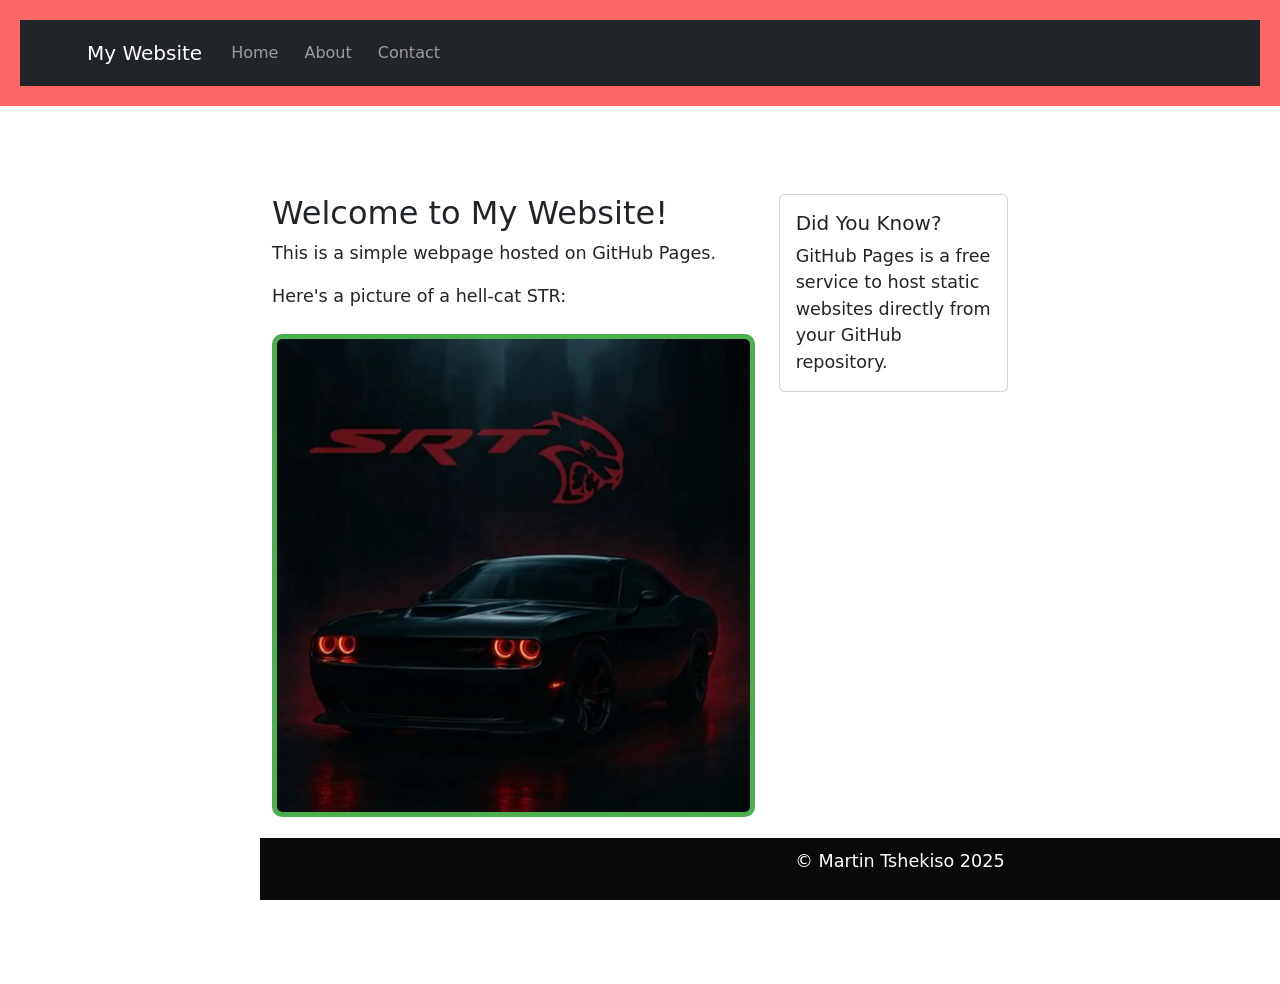
<file: index.html>
<!DOCTYPE html> 

<html lang="en"> 

<head> 

    <meta charset="UTF-8"> 

    <meta name="viewport" content="width=device-width, initial-scale=1.0"> 

    <title>My First GitHub Page</title> 
    <link rel="stylesheet" href="styles.css">

    <!-- Bootstrap CSS --> 

    <link href="https://cdn.jsdelivr.net/npm/bootstrap@5.3.0/dist/css/bootstrap.min.css" rel="stylesheet"> 

    <!-- Custom CSS --> 

</head> 

<body bgcolor="blue">
   
    

<header> 

    <nav class="navbar navbar-expand-lg navbar-dark bg-dark"> 

        <div class="container"> 

            <a class="navbar-brand" href="index.html">My Website</a> 

            <button class="navbar-toggler" type="button" data-bs-toggle="collapse" data-bs-target="#navbarNav"> 

                <span class="navbar-toggler-icon"></span> 

            </button> 

            <div class="collapse navbar-collapse" id="navbarNav"> 

                <ul class="navbar-nav"> 

                    <li class="nav-item"> 

                        <a class="nav-link" href="index.html">Home</a> 

                    </li> 

                    <li class="nav-item"> 

                        <a class="nav-link" href="about.html">About</a> 

                    </li> 

                    <li class="nav-item"> 

                        <a class="nav-link" href="contact.html">Contact</a> 

                    </li> 

                </ul> 

            </div> 

        </div> 

    </nav> 

</header> 


<main>

<main class="container my-5"> 

    <div class="row"> 

        <div class="col-md-8"> 

            <h2>Welcome to My Website!</h2> 

            <p>This is a simple webpage hosted on GitHub Pages.</p> 

            <p>Here's a picture of a hell-cat STR:</p> 

            <img src="office.jpg" alt="">
            

            <p class="mt-3">Visit <a href="https://github.com" class="btn btn-primary">GitHub</a> to learn more about coding.</p> 

        </div> 

        <div class="col-md-4"> 

            <div class="card"> 

                <div class="card-body"> 

                    <h5 class="card-title">Did You Know?</h5> 

                    <p class="card-text">GitHub Pages is a free service to host static websites directly from your GitHub repository.</p> 

                </div> 

            </div> 

        </div> 

    </div> 

</main>


<footer>

<p>&copy; Martin Tshekiso 2025</p>

</footer>

</body>
    <!-- Bootstrap JS and dependencies --> 

<script src="https://cdn.jsdelivr.net/npm/@popperjs/core@2.11.6/dist/umd/popper.min.js"></script> 

<script src="https://cdn.jsdelivr.net/npm/bootstrap@5.3.0/dist/js/bootstrap.min.js"></script>

</html>
</file>
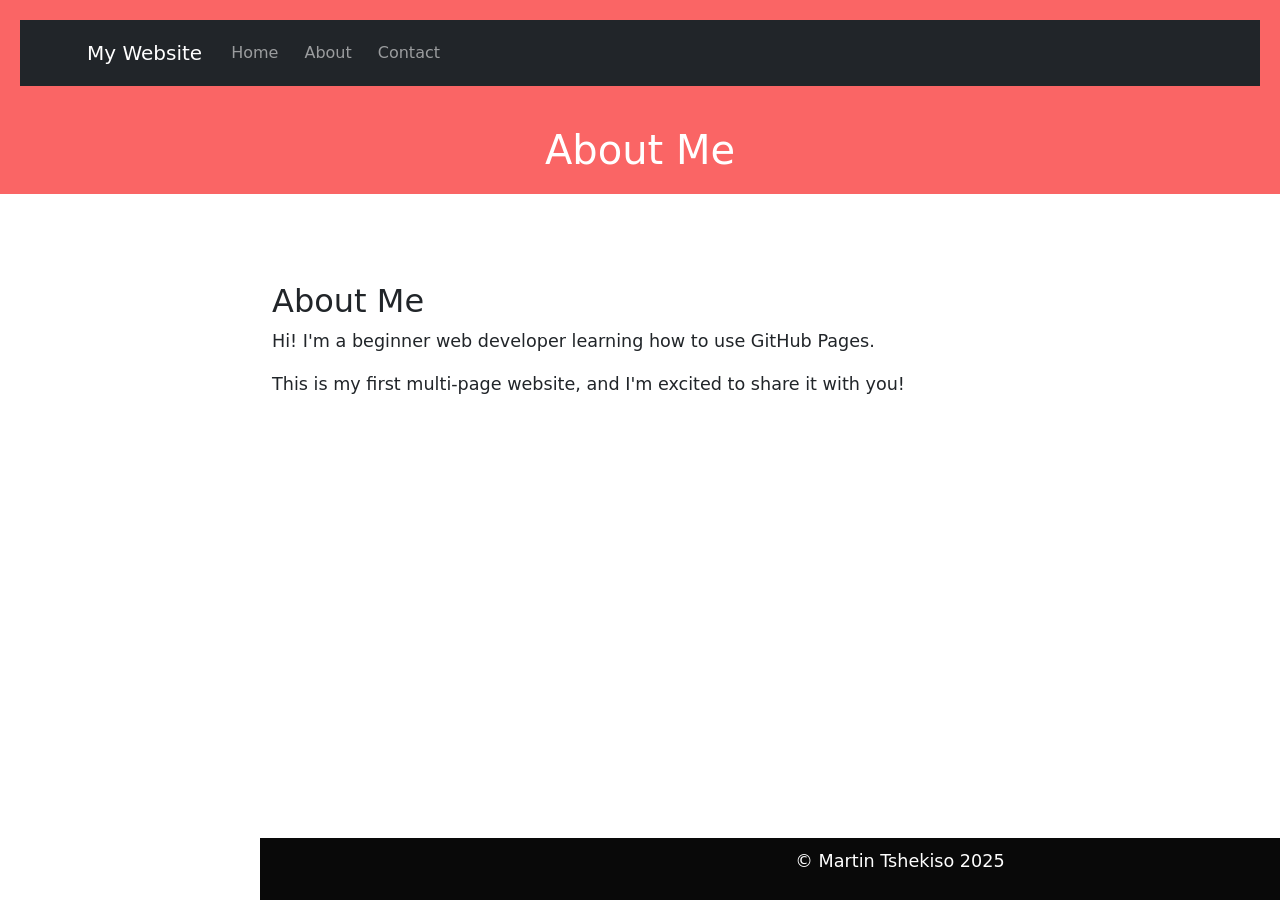
<file: about.html>
<!DOCTYPE html>

<html lang="en">

<head> 

<meta charset="UTF-8">

<meta name="viewport" content="width=device-width, initial-scale=1.0">

<title>About Me</title>
  <link rel="stylesheet" href="styles.css">
  <!-- Bootstrap CSS --> 

<link href="https://cdn.jsdelivr.net/npm/bootstrap@5.3.0/dist/css/bootstrap.min.css" rel="stylesheet"> 

</head>

<header> 

    <nav class="navbar navbar-expand-lg navbar-dark bg-dark"> 

        <div class="container"> 

            <a class="navbar-brand" href="index.html">My Website</a> 

            <button class="navbar-toggler" type="button" data-bs-toggle="collapse" data-bs-target="#navbarNav"> 

                <span class="navbar-toggler-icon"></span> 

            </button> 

            <div class="collapse navbar-collapse" id="navbarNav"> 

                <ul class="navbar-nav"> 

                    <li class="nav-item"> 

                        <a class="nav-link" href="index.html">Home</a> 

                    </li> 

                    <li class="nav-item"> 

                        <a class="nav-link" href="about.html">About</a> 

                    </li> 

                    <li class="nav-item"> 

                        <a class="nav-link" href="contact.html">Contact</a> 

                    </li> 

                </ul> 

            </div> 

        </div> 

    </nav> 

</header> 


<header>

<h1>About Me</h1>

</header>


<main>

<main class="container my-5"> 

    <h2>About Me</h2> 

    <p>Hi! I'm a beginner web developer learning how to use GitHub Pages.</p> 

    <p>This is my first multi-page website, and I'm excited to share it with you!</p> 

</main> 


<footer>

<p>&copy; Martin Tshekiso 2025</p>

</footer>

</body>
  <!-- Bootstrap JS and dependencies --> 

<script src="https://cdn.jsdelivr.net/npm/@popperjs/core@2.11.6/dist/umd/popper.min.js"></script> 

<script src="https://cdn.jsdelivr.net/npm/bootstrap@5.3.0/dist/js/bootstrap.min.js"></script> 

</html>
</file>
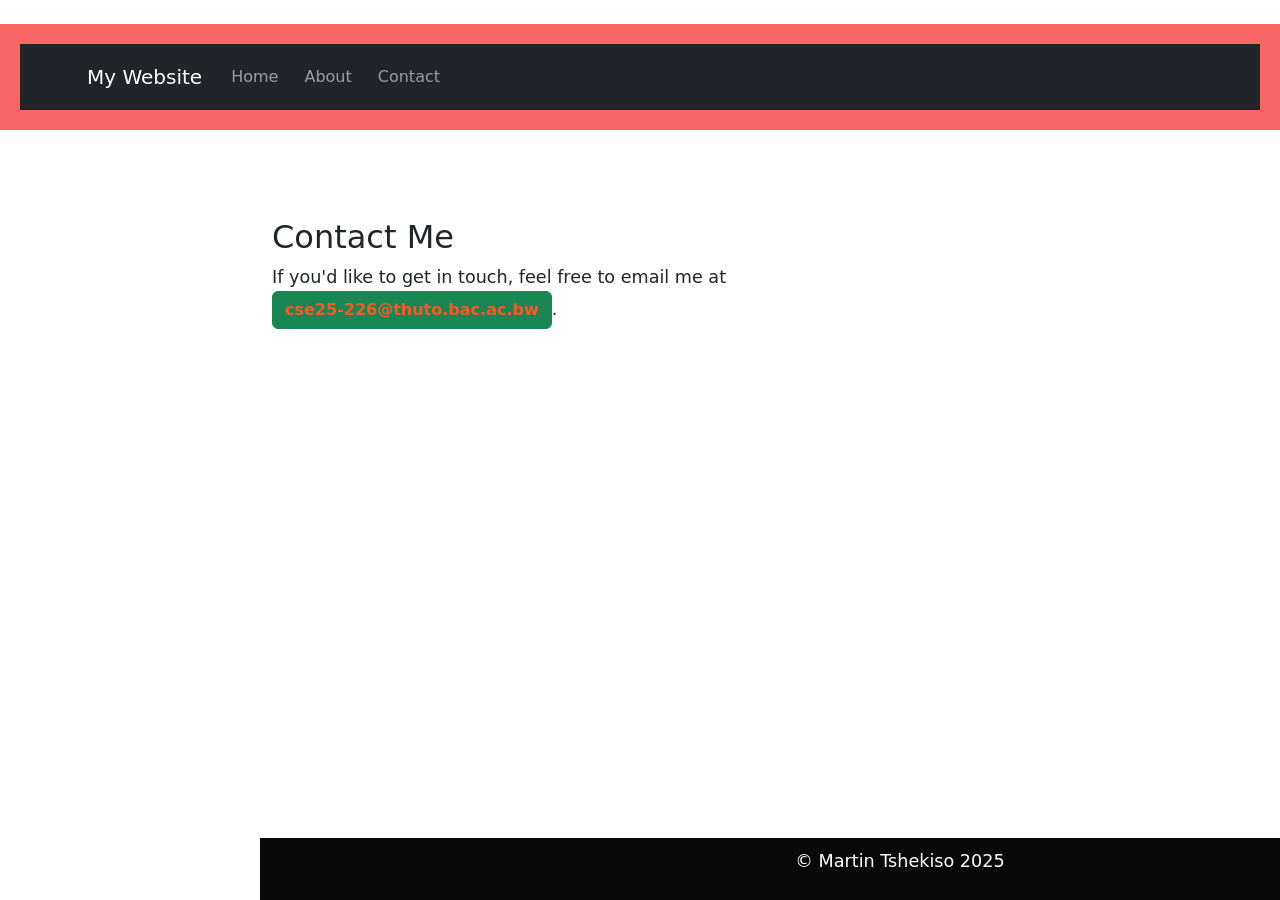
<file: contact.html>
<!DOCTYPE html>

<html lang="en">

<head> 

<meta charset="UTF-8">

<meta name="viewport" content="width=device-width, initial-scale=1.0">

<title>Contact Me</title>
<link rel="stylesheet" href="styles.css">
  
<!-- Bootstrap CSS --> 

<link href="https://cdn.jsdelivr.net/npm/bootstrap@5.3.0/dist/css/bootstrap.min.css" rel="stylesheet">
  
</head>

<body> 

<header> 

    <nav class="navbar navbar-expand-lg navbar-dark bg-dark"> 

        <div class="container"> 

            <a class="navbar-brand" href="index.html">My Website</a> 

            <button class="navbar-toggler" type="button" data-bs-toggle="collapse" data-bs-target="#navbarNav"> 

                <span class="navbar-toggler-icon"></span> 

            </button> 

            <div class="collapse navbar-collapse" id="navbarNav"> 

                <ul class="navbar-nav"> 

                    <li class="nav-item"> 

                        <a class="nav-link" href="index.html">Home</a> 

                    </li> 

                    <li class="nav-item"> 

                        <a class="nav-link" href="about.html">About</a> 

                    </li> 

                    <li class="nav-item"> 

                        <a class="nav-link" href="contact.html">Contact</a> 

                    </li> 

                </ul> 

            </div> 

        </div> 

    </nav> 

</header> 


<main>

<main class="container my-5"> 

    <h2>Contact Me</h2> 

    <p>If you'd like to get in touch, feel free to email me at <a href="mailto:cse25-226@thuto.bac.ac.bw" class="btn btn-success">cse25-226@thuto.bac.ac.bw</a>.</p> 

</main> 


<footer>

<p>&copy; Martin Tshekiso 2025</p>

</footer>

</body>
  <!-- Bootstrap JS and dependencies --> 

<script src="https://cdn.jsdelivr.net/npm/@popperjs/core@2.11.6/dist/umd/popper.min.js"></script> 

<script src="https://cdn.jsdelivr.net/npm/bootstrap@5.3.0/dist/js/bootstrap.min.js"></script>

</html>
</file>
<file: styles.css>
body {

font-family: Arial, sans-serif;

color: #333;

background-color: #f9f9f9;

margin: 0;

padding: 0;

line-height: 1.6;

}

header {

background-color: #fa6565;

color: white;

padding: 20px;

text-align: center;

}

header h1 {

margin: 0;

}


nav a {

color: white;

text-decoration: none;

margin: 5px;

}

nav a:hover {

text-decoration: underline;

}

main {

padding: 20px;

max-width: 800px;

margin: 0 auto;

}


main img {

max-width: 100%;

height: auto;

display: inline-block;

margin: 9px 0;

}
footer {

background-color: #090909;

color: white;

text-align: center;

padding: 10px;

position: fixed;

bottom: 0;

width: 100%;

}
p {

font-size: 1.1em;

}

a {

color: #4CAF50;

text-decoration: none;

}

a:hover {

text-decoration: underline;

}
img {

border: 5px solid #4CAF50;

border-radius: 10px;

}
main a[href^="mailto:"] {

color: #ff5722;

font-weight: bold;

}
</file>
